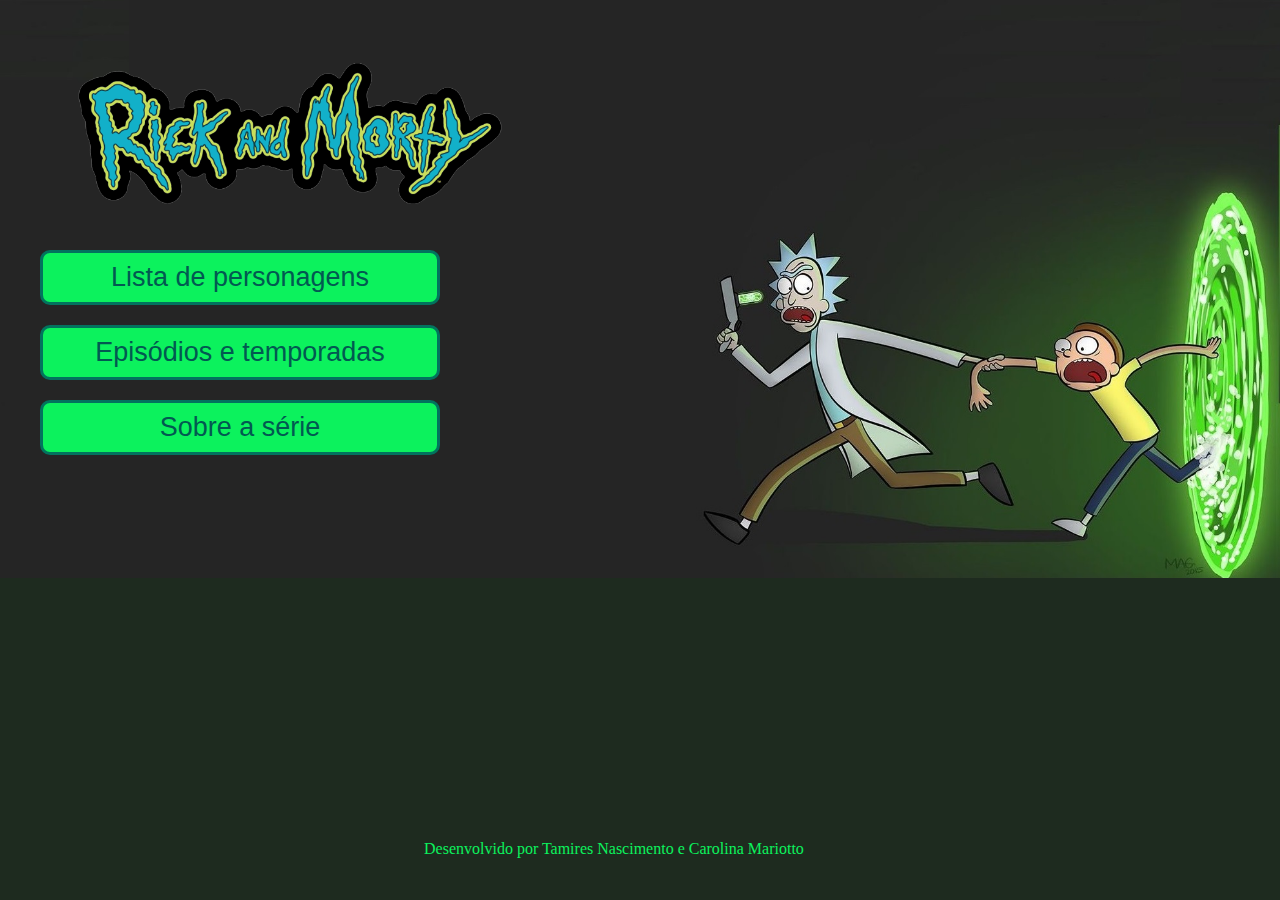
<file: index.html>
<!DOCTYPE html>
<html lange="pt-br">
  <head>
    <meta charset="utf-8">
    <meta http-equiv="X-UA-Compatible" content="IE=edge">
    <meta name="viewpoint" content="width=device-width, initial-scale=1.0">
    <title>Data Lovers</title>
    <link rel="stylesheet" href="style.css" />
  </head>

  <body>

    <div class="div container">

    <header>
      <img id="logo1" src="img/logoclinhapreta.png.png">
    </header>

      <div class="item">
        <a href="listaPersonagens.html"><button id="personagens">Lista de personagens</button></a>
      </div>
      <div class="item">
        <a href="temporada.html"><button id="eps">Episódios e temporadas</button></a>
      </div>
      <div class="item">
          <a href="sobreAserie.html"><button id="about">Sobre a série</button></a>
      </div>
    </div>
    <div id="root"></div>

    <div class="div rodape">
      
      <footer>Desenvolvido por Tamires Nascimento e Carolina Mariotto</footer>
    </div>

    <script src="main.js" type="module"></script>

  </body>
  
</html>
</file>
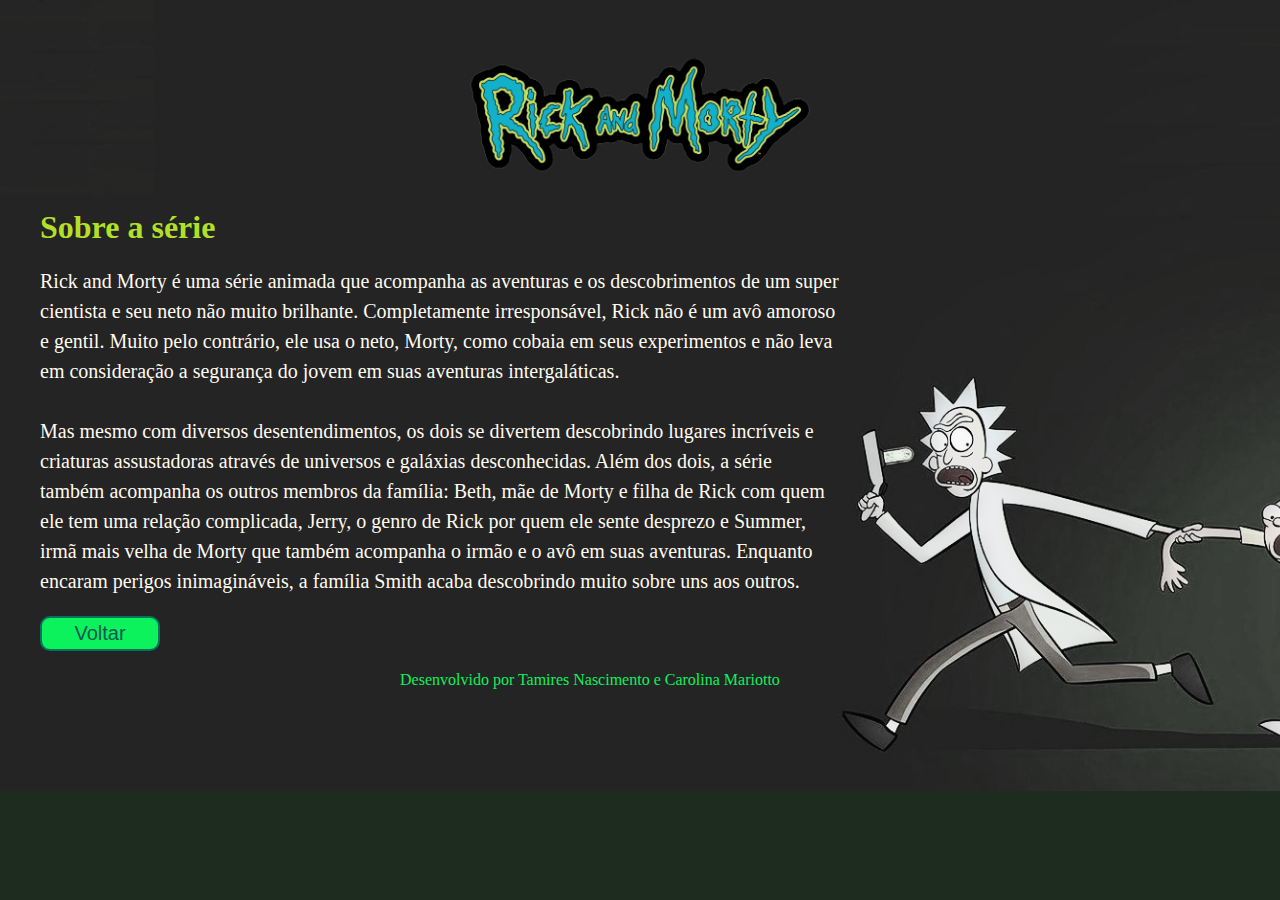
<file: sobreAserie.html>
<!DOCTYPE html>
<html lang="pt-br">
<head>
    <meta charset="UTF-8">
    <meta http-equiv="X-UA-Compatible" content="IE=edge">
    <meta name="viewport" content="width=device-width, initial-scale=1.0">
    <link rel="stylesheet" href="sobreAserie.css" />
    <title>Sobre a série</title>
</head>
    <body>
        <div class="div container">
            <header>
                <img id="logo2" src="img/logoclinhapreta.png.png">
            </header>
            
            <h1>Sobre a série</h1>
            
            <p>Rick and Morty é uma série animada que acompanha as aventuras e os descobrimentos de um super cientista
             e seu neto não muito brilhante. Completamente irresponsável, Rick não é um avô amoroso e gentil.
             Muito pelo contrário, ele usa o neto, Morty, como cobaia em seus experimentos e não leva em consideração
              a segurança do jovem em suas aventuras intergaláticas. <br><br>

            Mas mesmo com diversos desentendimentos, os dois se divertem descobrindo lugares incríveis e criaturas assustadoras através de universos e galáxias desconhecidas. Além dos dois, a série também acompanha os outros membros da família:
             Beth, mãe de Morty e filha de Rick com quem ele tem uma relação complicada, Jerry, o genro de Rick por quem ele sente desprezo e Summer, irmã mais velha de Morty que também acompanha o irmão e o avô em suas aventuras. Enquanto encaram perigos inimagináveis, 
             a família Smith acaba descobrindo muito sobre uns aos outros.
            </p>
            
            <div>
                <a href="index.html"><button id="home">Voltar</button></a>
            </div>
            
            <div class="div rodape">
                <footer>Desenvolvido por Tamires Nascimento e Carolina Mariotto</footer>
            </div>
        
        <div id="root"></div>
        
    
        <script src="main.js" type="module"></script>
    
        </div>
    </body>
    
</html>
</file>
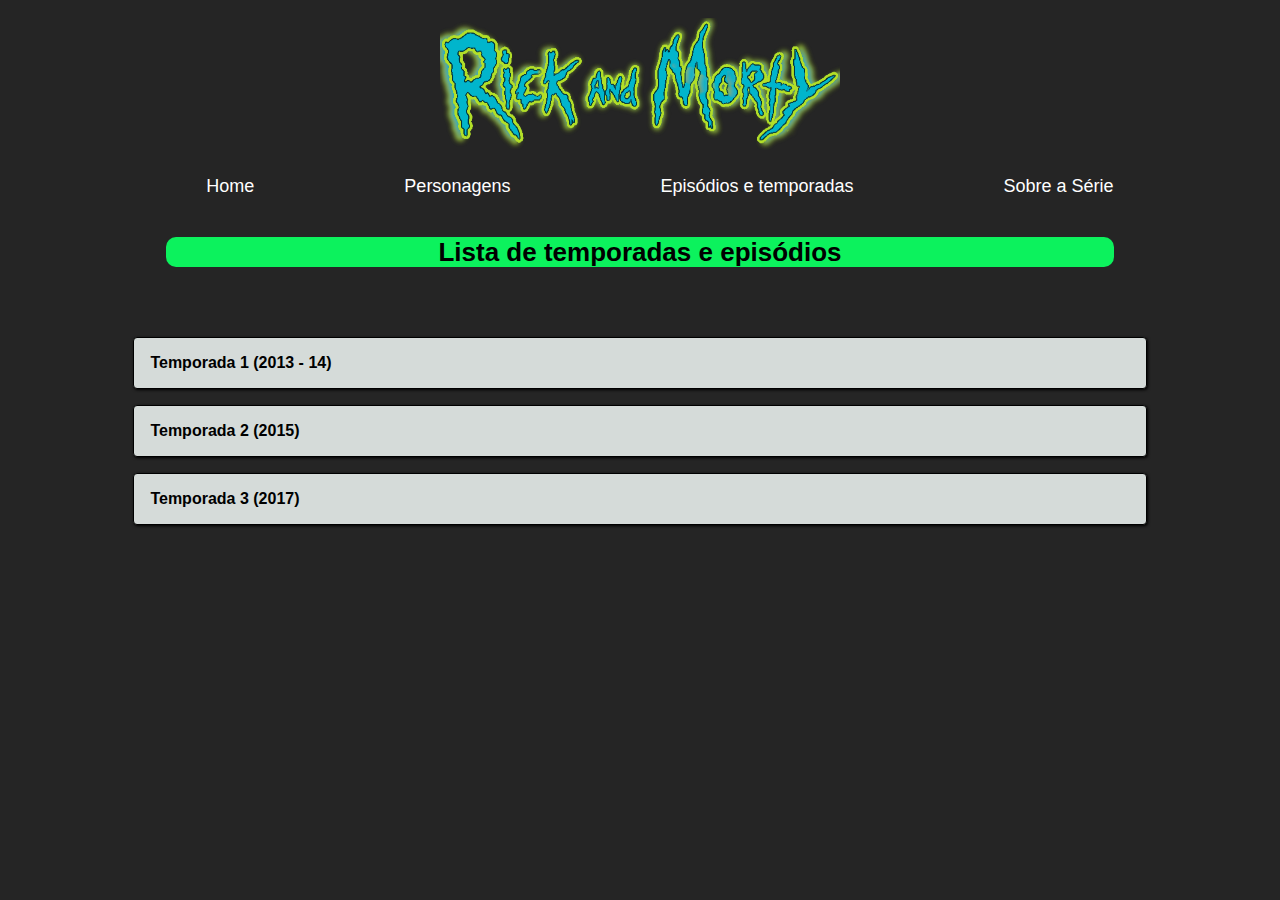
<file: temporada.html>
<!DOCTYPE html>
<html>
  <head>
    <meta charset="utf-8">
    <title>Episódios e temporadas</title>
    <link rel="stylesheet" href="Temporada.css" />
  </head>
  
  <body>
    <header>
      <img src="Rick-And-Morty-Logo-2.png">
    </header>
      
    <nav class="menu">
        <ul>
            <li><a href="index.html">Home</a></li>
            <li><a href="listaPersonagens.html">Personagens</a></li>
            <li><a href="temporada.html">Episódios e temporadas</a></li>
            <li><a href="sobreAserie.html">Sobre a Série</a></li>
        </ul>
    </nav>

    <main>
            <section class="separacaoVerde">
                <h1>Lista de temporadas e episódios</h1>
            </section>

        <section class="temps">
            <details class="collapse">
                <summary class="title">Temporada 1 (2013 - 14) </summary>
                <div class="description">
                    <ul>
                        <li>
                            Episódio:  1<br>
                            Nome: "Pilot" <br>    
                            Exibido em: 2 de dezembro de 2013<br>
                        </li>
                        <br>
                        <li>
                            Episódio: 2	<br>
                            Nome:"Lawnmower Dog"   <br>  
                            Exibido em: 9 de dezembro de 2013<br>
                        </li>   
                        <br>
                        <li>
                            Episódio: 3	<br>
                            Nome:"Anatomy Park"    <br>  
                            Exibido em: 16 de dezembro de 2013<br>
                        </li>
                        <br>
                        <li>
                            Episódio: 4	<br>
                            Nome:"M. Night Shaym-Aliens!" <br>
                            Exibido em: 13 de janeiro de 2014<br>
                        </li>
                        <br>
                        <li>
                        Episódio: 5	<br>
                        Nome:"Meeseeks and Destroy" <br>
                        Exibido em: 20 de janeiro de 2014<br>
                        </li>
                        <br>
                        <li>
                            Episódio: 6	<br>
                            Nome:"Rick Potion #9" <br>
                            Exibido em: 27 de janeiro de 2014<br>
                        </li>
                        <br>
                        <li>
                            Episódio: 7	<br>
                            Nome:"Raising Gazorpazorp" <br>
                            Exibido em: 10 de março de 2014<br>
                        </li>
                        <br>
                        <li>
                            Episódio:  8	<br>
                            Nome:"Rixty Minutes"	<br>
                            Exibido em: 17 de março de 2014<br>
                        </li>
                        <br>
                        <li>
                            Episódio: 9	<br>
                            Nome:"Something Ricked This Way Comes"	<br>
                            Exibido em: 24 de março de 2014<br>
                        </li>
                        <br>
                        <li>
                            Episódio: 10	<br>
                            Nome:"Close Rick-counters of the Rick Kind"	<br>
                            Exibido em: 7 de abril de 2014<br>
                        </li>
                        <br>
                        <li>
                            Episódio:  11	<br>
                            Nome:"Ricksy Business"	<br>
                            Exibido em: 14 de abril de 2014.
                        </li>
                    </ul>

                    <p class="trailer">Veja o trailer da temporada</p>

                    <iframe width="560" height="315" src="https://www.youtube.com/embed/tNZxT9CVhMU" title="YouTube video player" frameborder="0" allow="accelerometer; autoplay; clipboard-write; encrypted-media; gyroscope; picture-in-picture; web-share" allowfullscreen></iframe>

                </div>   
            </details>
            
            <details class="collapse">
                <summary class="title">Temporada 2 (2015)</summary>
                <div class="description">
                    <ul>
                        <li>
                            Episódio: 1	<br>
                            Nome: "A Rickle in Time" <br>
                            Exibido em: 26 de julho de 2015<br>
                        </li>
                        <br>
                        <li>
                            Episódio: 2	<br>
                            Nome: "Mortynight Run"	<br>
                            Exibido em: 2 de agosto de 2015	<br>
                        </li>
                        <br>
                        <li>
                            Episódio: 3	<br>
                            Nome: "Auto Erotic Assimilation"	<br>
                            Exibido em: 9 de agosto de 2015	<br>
                        </li>
                        <br>
                        <li>
                            Episódio: 4	<br>
                            Nome: "Total Rickall"		<br>
                            Exibido em: 16 de agosto de 2015<br>
                        </li>
                        <br>
                        <li>
                            Episódio: 5	<br>
                            Nome: "Get Schwifty"		<br>
                            Exibido em: 23 de agosto de 2015<br>
                        </li>
                        <br>
                        <li>
                            Episódio: 6	<br>
                            Nome: "The Ricks Must Be Crazy"	<br>
                            Exibido em: 30 de agosto de 2015<br>
                        </li>
                        <br>
                        <li>
                            Episódio: 7	<br>
                            Nome: "Big Trouble in Little Sanchez"	<br>
                            Exibido em: 13 de setembro de 2015<br>
                        </li>
                        <br>
                        <li>
                            Episódio: 8	<br>
                            Nome: "Interdimensional Cable 2: Tempting Fate"   <br>
                            Exibido em: 20 de setembro de 2015<br>
                        </li>
                        <br>
                        <li>
                            Episódio: 9	<br>
                            Nome: "Look Who's Purging Now"	<br>
                            Exibido em: 27 de setembro de 2015<br>
                        </li>
                        <br>
                        <li>
                            Episódio: 10	<br>
                            Nome: "The Wedding Squanchers"	<br>
                            Exibido em: 4 de outubro de 2015<br>
                        </li>
                    </ul>

                    <p class="trailer">Veja o trailer da temporada</p>

                    <iframe width="560" height="315" src="https://www.youtube.com/embed/_IZfO_LfK5Q" title="YouTube video player" frameborder="0" allow="accelerometer; autoplay; clipboard-write; encrypted-media; gyroscope; picture-in-picture; web-share" allowfullscreen></iframe>

                </div>
            </details>
            
            <details class="collapse">
                <summary class="title">Temporada 3 (2017)</summary>
                <div class="description">
                    <ul>
                        <li>
                            Episódio: 1	<br>
                            Nome: "The Rickshank Rickdemption"	<br>
                            Exibido em: 1 de abril de 2017<br>
                        </li>
                        <br>
                        <li>
                            Episódio: 2	<br>
                            Nome: "Rickmancing the Stone"	<br>
                            Exibido em: 30 de julho de 2017<br>
                        </li>  
                        <br>              
                        <li>
                            Episódio: 3	<br>
                            Nome: "Pickle Rick"		<br>
                            Exibido em: 6 de agosto de 2017<br>
                        </li>	
                        <br>
                        <li>
                            Episódio: 4	<br>
                            Nome: "Vindicators 3: The Return of Worldender"	<br>
                            Exibido em: 13 de agosto de 2017<br>
                        </li>
                        <br>
                        <li>
                            Episódio: 5	<br>
                            Nome: "The Whirly Dirly Conspiracy"	<br>
                            Exibido em: 20 de agosto de 2017	<br>
                        </li>
                        <br>
                        <li>
                            Episódio: 6	<br>
                            Nome: "Rest and Ricklaxation"	<br>
                            Exibido em: 27 de agosto de 2017	<br>
                        </li>
                        <br>
                        <li>
                            Episódio: 7	<br>
                            Nome: "The Ricklantis Mixup[nota 2]"	<br>
                            Exibido em: 10 de setembro de 2017	<br>
                        </li>
                        <br>
                        <li>
                            Episódio: 8	<br>
                            Nome: "Morty's Mind Blowers"	<br>
                            Exibido em: 17 de setembro de 2017	<br>
                        </li>
                        <br>
                        <li>
                            Episódio: 9	<br>
                            Nome: "The ABC's of Beth"	<br>
                            Exibido em: 24 de setembro de 2017	<br>
                        </li>
                        <br>
                        <li>
                            Episódio: 10	<br>
                            Nome: "The Rickchurian Mortydate"	<br>	
                            Exibido em: 1 de outubro de 2017	<br>
                        </li>
                    </ul>

                    <p class="trailer">Veja o trailer da temporada</p>

                    <iframe width="560" height="315" src="https://www.youtube.com/embed/MkekGuqcbwY" title="YouTube video player" frameborder="0" allow="accelerometer; autoplay; clipboard-write; encrypted-media; gyroscope; picture-in-picture; web-share" allowfullscreen></iframe>

                </div>
            </details>
        </section>
    </main>
    
  </body>
  
</html>
</file>
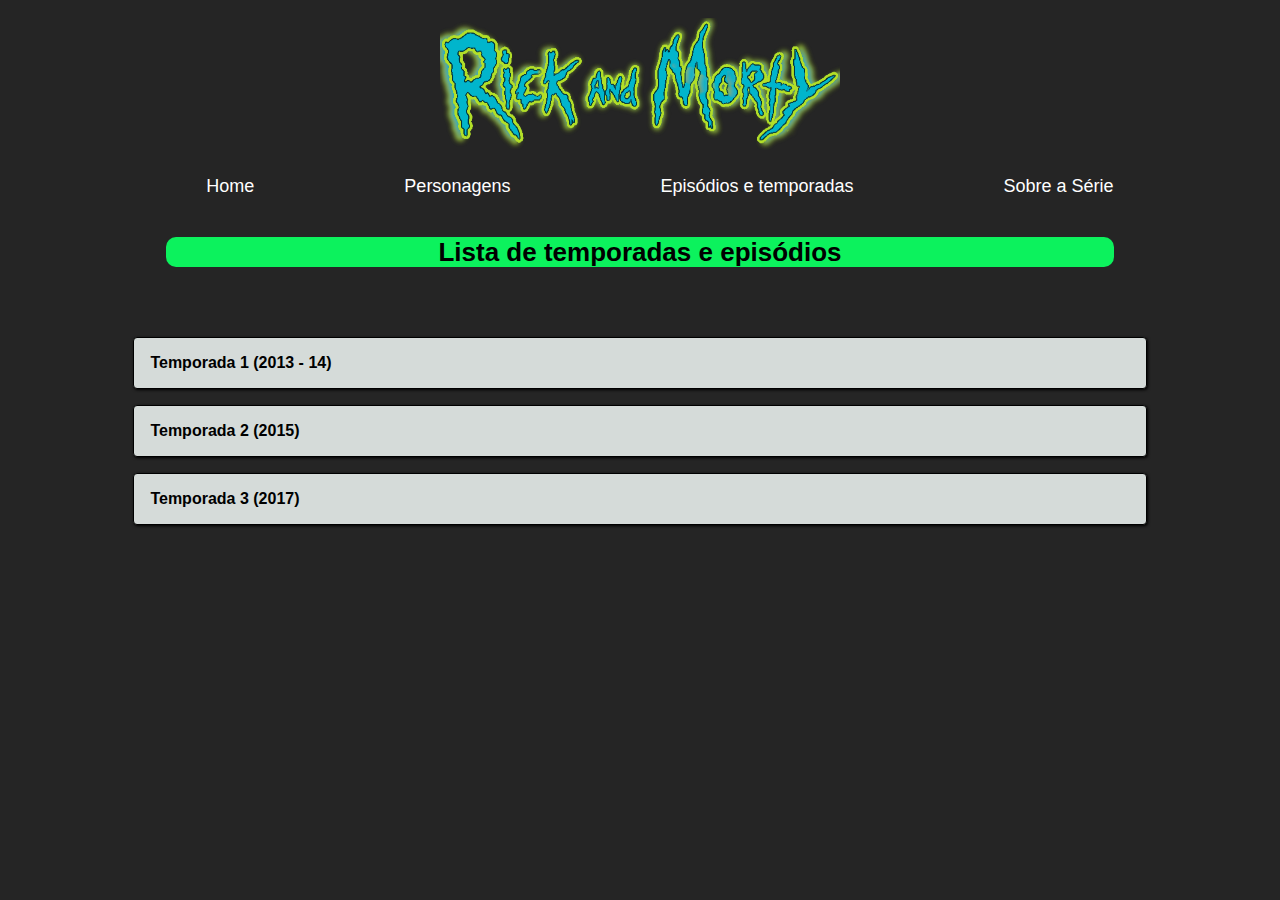
<file: src/pages/temporada.html>
<!DOCTYPE html>
<html>
  <head>
    <meta charset="utf-8">
    <title>Episódios e temporadas</title>
    <link rel="stylesheet" href="../styles/temporada.css" />
  </head>
  
  <body>
    <header>
      <img src="../assets/logo-sem-fundo.png">
    </header>
      
    <nav class="menu">
        <ul>
            <li><a href="../index.html">Home</a></li>
            <li><a href="listaPersonagens.html">Personagens</a></li>
            <li><a href="temporada.html">Episódios e temporadas</a></li>
            <li><a href="sobreAserie.html">Sobre a Série</a></li>
        </ul>
    </nav>

    <main>
            <section class="separacaoVerde">
                <h1>Lista de temporadas e episódios</h1>
            </section>

        <section class="temps">
            <details class="collapse">
                <summary class="title">Temporada 1 (2013 - 14) </summary>
                <div class="description">
                    <ul>
                        <li>
                            Episódio:  1<br>
                            Nome: "Pilot" <br>    
                            Exibido em: 2 de dezembro de 2013<br>
                        </li>
                        <br>
                        <li>
                            Episódio: 2	<br>
                            Nome:"Lawnmower Dog"   <br>  
                            Exibido em: 9 de dezembro de 2013<br>
                        </li>   
                        <br>
                        <li>
                            Episódio: 3	<br>
                            Nome:"Anatomy Park"    <br>  
                            Exibido em: 16 de dezembro de 2013<br>
                        </li>
                        <br>
                        <li>
                            Episódio: 4	<br>
                            Nome:"M. Night Shaym-Aliens!" <br>
                            Exibido em: 13 de janeiro de 2014<br>
                        </li>
                        <br>
                        <li>
                        Episódio: 5	<br>
                        Nome:"Meeseeks and Destroy" <br>
                        Exibido em: 20 de janeiro de 2014<br>
                        </li>
                        <br>
                        <li>
                            Episódio: 6	<br>
                            Nome:"Rick Potion #9" <br>
                            Exibido em: 27 de janeiro de 2014<br>
                        </li>
                        <br>
                        <li>
                            Episódio: 7	<br>
                            Nome:"Raising Gazorpazorp" <br>
                            Exibido em: 10 de março de 2014<br>
                        </li>
                        <br>
                        <li>
                            Episódio:  8	<br>
                            Nome:"Rixty Minutes"	<br>
                            Exibido em: 17 de março de 2014<br>
                        </li>
                        <br>
                        <li>
                            Episódio: 9	<br>
                            Nome:"Something Ricked This Way Comes"	<br>
                            Exibido em: 24 de março de 2014<br>
                        </li>
                        <br>
                        <li>
                            Episódio: 10	<br>
                            Nome:"Close Rick-counters of the Rick Kind"	<br>
                            Exibido em: 7 de abril de 2014<br>
                        </li>
                        <br>
                        <li>
                            Episódio:  11	<br>
                            Nome:"Ricksy Business"	<br>
                            Exibido em: 14 de abril de 2014.
                        </li>
                    </ul>

                    <p class="trailer">Veja o trailer da temporada</p>

                    <iframe width="560" height="315" src="https://www.youtube.com/embed/tNZxT9CVhMU" title="YouTube video player" frameborder="0" allow="accelerometer; autoplay; clipboard-write; encrypted-media; gyroscope; picture-in-picture; web-share" allowfullscreen></iframe>

                </div>   
            </details>
            
            <details class="collapse">
                <summary class="title">Temporada 2 (2015)</summary>
                <div class="description">
                    <ul>
                        <li>
                            Episódio: 1	<br>
                            Nome: "A Rickle in Time" <br>
                            Exibido em: 26 de julho de 2015<br>
                        </li>
                        <br>
                        <li>
                            Episódio: 2	<br>
                            Nome: "Mortynight Run"	<br>
                            Exibido em: 2 de agosto de 2015	<br>
                        </li>
                        <br>
                        <li>
                            Episódio: 3	<br>
                            Nome: "Auto Erotic Assimilation"	<br>
                            Exibido em: 9 de agosto de 2015	<br>
                        </li>
                        <br>
                        <li>
                            Episódio: 4	<br>
                            Nome: "Total Rickall"		<br>
                            Exibido em: 16 de agosto de 2015<br>
                        </li>
                        <br>
                        <li>
                            Episódio: 5	<br>
                            Nome: "Get Schwifty"		<br>
                            Exibido em: 23 de agosto de 2015<br>
                        </li>
                        <br>
                        <li>
                            Episódio: 6	<br>
                            Nome: "The Ricks Must Be Crazy"	<br>
                            Exibido em: 30 de agosto de 2015<br>
                        </li>
                        <br>
                        <li>
                            Episódio: 7	<br>
                            Nome: "Big Trouble in Little Sanchez"	<br>
                            Exibido em: 13 de setembro de 2015<br>
                        </li>
                        <br>
                        <li>
                            Episódio: 8	<br>
                            Nome: "Interdimensional Cable 2: Tempting Fate"   <br>
                            Exibido em: 20 de setembro de 2015<br>
                        </li>
                        <br>
                        <li>
                            Episódio: 9	<br>
                            Nome: "Look Who's Purging Now"	<br>
                            Exibido em: 27 de setembro de 2015<br>
                        </li>
                        <br>
                        <li>
                            Episódio: 10	<br>
                            Nome: "The Wedding Squanchers"	<br>
                            Exibido em: 4 de outubro de 2015<br>
                        </li>
                    </ul>

                    <p class="trailer">Veja o trailer da temporada</p>

                    <iframe width="560" height="315" src="https://www.youtube.com/embed/_IZfO_LfK5Q" title="YouTube video player" frameborder="0" allow="accelerometer; autoplay; clipboard-write; encrypted-media; gyroscope; picture-in-picture; web-share" allowfullscreen></iframe>

                </div>
            </details>
            
            <details class="collapse">
                <summary class="title">Temporada 3 (2017)</summary>
                <div class="description">
                    <ul>
                        <li>
                            Episódio: 1	<br>
                            Nome: "The Rickshank Rickdemption"	<br>
                            Exibido em: 1 de abril de 2017<br>
                        </li>
                        <br>
                        <li>
                            Episódio: 2	<br>
                            Nome: "Rickmancing the Stone"	<br>
                            Exibido em: 30 de julho de 2017<br>
                        </li>  
                        <br>              
                        <li>
                            Episódio: 3	<br>
                            Nome: "Pickle Rick"		<br>
                            Exibido em: 6 de agosto de 2017<br>
                        </li>	
                        <br>
                        <li>
                            Episódio: 4	<br>
                            Nome: "Vindicators 3: The Return of Worldender"	<br>
                            Exibido em: 13 de agosto de 2017<br>
                        </li>
                        <br>
                        <li>
                            Episódio: 5	<br>
                            Nome: "The Whirly Dirly Conspiracy"	<br>
                            Exibido em: 20 de agosto de 2017	<br>
                        </li>
                        <br>
                        <li>
                            Episódio: 6	<br>
                            Nome: "Rest and Ricklaxation"	<br>
                            Exibido em: 27 de agosto de 2017	<br>
                        </li>
                        <br>
                        <li>
                            Episódio: 7	<br>
                            Nome: "The Ricklantis Mixup[nota 2]"	<br>
                            Exibido em: 10 de setembro de 2017	<br>
                        </li>
                        <br>
                        <li>
                            Episódio: 8	<br>
                            Nome: "Morty's Mind Blowers"	<br>
                            Exibido em: 17 de setembro de 2017	<br>
                        </li>
                        <br>
                        <li>
                            Episódio: 9	<br>
                            Nome: "The ABC's of Beth"	<br>
                            Exibido em: 24 de setembro de 2017	<br>
                        </li>
                        <br>
                        <li>
                            Episódio: 10	<br>
                            Nome: "The Rickchurian Mortydate"	<br>	
                            Exibido em: 1 de outubro de 2017	<br>
                        </li>
                    </ul>

                    <p class="trailer">Veja o trailer da temporada</p>

                    <iframe width="560" height="315" src="https://www.youtube.com/embed/MkekGuqcbwY" title="YouTube video player" frameborder="0" allow="accelerometer; autoplay; clipboard-write; encrypted-media; gyroscope; picture-in-picture; web-share" allowfullscreen></iframe>

                </div>
            </details>
        </section>
    </main>
    
  </body>
  
</html>
</file>
<file: style.css>
img{
    width: 100%;
}

body{
    background-image: url(img/rickandmorty1.png);
    background-color: #1e2b1f;
    background-size: cover;
    background-position: 0%;
    background-repeat: no-repeat;
    margin: 40px;
}

button{
    width: 400px;
    height: 55px;
    font-size: 27px;
    text-align: center;
    border-radius: 10px;
    background-color: #0CF25D;
    border: 3px solid #02735E;
    padding: 2px 20px;
    color: #025951;
}

#logo1{
    width: 500px;
}

.container{
    margin: 0;
    display: flex;
    flex-wrap: wrap;
    gap: 20px;
    flex-direction: column;
}

.item{    
    justify-content: space-around;
}

footer{
    color: #0CF25D;
    text-align: center;
    }

.rodape{
    height: 60px;
    flex-wrap: wrap;
    position: absolute;
    bottom: 0;
    display: flex;
    margin-left: 30%;
}
</file>
<file: sobreAserie.css>
img{
    width: 100%;
}

body{
    background-image: url(img/rickandmortypb.png);
    background-color: #1e2b1f;
    background-size: cover;
    background-position: 0%;
    background-repeat: no-repeat;
    margin: 40px;
}

button{
    text-align: center;
    border-radius: 10px;
    background-color: #0CF25D;
    border: 2px solid #02735E;
    padding: 2px 20px;
    color: #025951;
    width: 120px;
    height: 35px;
    font-size: 20px;
}

header{
    display: flex;
    justify-content: center;
}

#logo2{
    max-width: 400px;
}

.container{
    margin: 0;
    display: flex;
    flex-wrap: wrap;
    gap: 20px;
    flex-direction: column;
}

.item{    
    justify-content: space-around;
}

footer{
    color: #0CF25D;
    margin: 0px;    
    }

.rodape{
    height: 60px;
    display: flex;
    flex-wrap: wrap;
    bottom: 0;
    margin-left: 30%;
}

p{
    max-width: 800px;
    font-size: 20px;
    line-height: 30px;
    color: floralwhite;
    margin: 0px;
    display: flex;
    flex-wrap: wrap;
}

h1{
    margin: 0px;
    color: #B2DF28;
}
</file>
<file: Temporada.css>
body{
    background: #252525;
    background-repeat: no-repeat;
}

header{
    display: flex;
    justify-content: center;
}

header img{
    max-width: 400px;
    margin: 10px;
}

.menu ul{
    display: flex;
    justify-content: center;
    align-content: stretch;
    flex-wrap: wrap;
    list-style: none;
}
.menu a{
    text-decoration: none;
    padding: 0px 75px;
    color: white;
    font-size: 18px;
    font-family: 'Segoe UI', Tahoma, Geneva, Verdana, sans-serif;
}
.menu a:hover{
    border: solid;
    background-color: rgba(255, 255, 255, 0.871);
    border-radius: 10px;
    color:#025951;
}

:root {
  --space-sm: 16px;
  --gray-light: black;
  --gray-lighter: black;
  }
  
  .temps{
    margin-top: 70px;
    color: var(--text-color);
    font-family: "Open Sans", sans-serif;
    font-size: 16px;
    color: black;
    }
  
  details {
    summary {
      list-style: none;
    }
  }
  
  .collapse {
    border: solid 1px var(--gray-lighter);
    border-radius: 4px;
    box-shadow: 1px 1px 3px rgba(0, 0, 0, 50);
    margin-left: auto;
    margin-right: auto;
    max-width: 80%;
    transition: background-color 0.25s;
    background-color: rgb(213, 219, 217);
  
    &:first-child {
      margin-top: var(--space);
    }
  
    &:not(:last-child) {
      margin-bottom: var(--space-sm);
    }
  
    &:hover {
      background-color: var(--gray-lighter);
      }
    }
  
  .title {
    cursor: pointer;
    font-weight: 600;
    padding: var(--space-sm);
    position: relative;
  
  }
  
  .description {
    border-top: var(--gray-light) solid 1px;
    font-size: 14px;
    line-height: 21px;
    padding: var(--space-sm);
  }

    .separacaoVerde {
      width: 75%;
      margin: auto;
      margin-top: 40px;
      background-color: #0CF25D;
      border-radius: 10px;
      text-align: center;
      font-family: 'Segoe UI', Tahoma, Geneva, Verdana, sans-serif;
      font-size: 13px;
      height: 30px;
      }

      li{
        font-family: 'Segoe UI', Tahoma, Geneva, Verdana, sans-serif;
        font-size: 18px; 
      }

      iframe{
        margin-left: 250px;
        margin-top: 20px;
      }

      .trailer{
        font-family: 'Segoe UI', Tahoma, Geneva, Verdana, sans-serif;
        font-size: 25px;
        margin-left: 50px;
      }
</file>
<file: src/styles/temporada.css>
body{
    background: #252525;
    background-repeat: no-repeat;
}

header{
    display: flex;
    justify-content: center;
}

header img{
    max-width: 400px;
    margin: 10px;
}

.menu ul{
    display: flex;
    justify-content: center;
    align-content: stretch;
    flex-wrap: wrap;
    list-style: none;
}
.menu a{
    text-decoration: none;
    padding: 0px 75px;
    color: white;
    font-size: 18px;
    font-family: 'Segoe UI', Tahoma, Geneva, Verdana, sans-serif;
}
.menu a:hover{
    border: solid;
    background-color: rgba(255, 255, 255, 0.871);
    border-radius: 10px;
    color:#025951;
}

:root {
  --space-sm: 16px;
  --gray-light: black;
  --gray-lighter: black;
  }
  
  .temps{
    margin-top: 70px;
    color: var(--text-color);
    font-family: "Open Sans", sans-serif;
    font-size: 16px;
    color: black;
    }
  
  details {
    summary {
      list-style: none;
    }
  }
  
  .collapse {
    border: solid 1px var(--gray-lighter);
    border-radius: 4px;
    box-shadow: 1px 1px 3px rgba(0, 0, 0, 50);
    margin-left: auto;
    margin-right: auto;
    max-width: 80%;
    transition: background-color 0.25s;
    background-color: rgb(213, 219, 217);
  
    &:first-child {
      margin-top: var(--space);
    }
  
    &:not(:last-child) {
      margin-bottom: var(--space-sm);
    }
  
    &:hover {
      background-color: var(--gray-lighter);
      }
    }
  
  .title {
    cursor: pointer;
    font-weight: 600;
    padding: var(--space-sm);
    position: relative;
  
  }
  
  .description {
    border-top: var(--gray-light) solid 1px;
    font-size: 14px;
    line-height: 21px;
    padding: var(--space-sm);
  }

    .separacaoVerde {
      width: 75%;
      margin: auto;
      margin-top: 40px;
      background-color: #0CF25D;
      border-radius: 10px;
      text-align: center;
      font-family: 'Segoe UI', Tahoma, Geneva, Verdana, sans-serif;
      font-size: 13px;
      height: 30px;
      }

      li{
        font-family: 'Segoe UI', Tahoma, Geneva, Verdana, sans-serif;
        font-size: 18px; 
      }

      iframe{
        margin-left: 250px;
        margin-top: 20px;
      }

      .trailer{
        font-family: 'Segoe UI', Tahoma, Geneva, Verdana, sans-serif;
        font-size: 25px;
        margin-left: 50px;
      }
</file>
